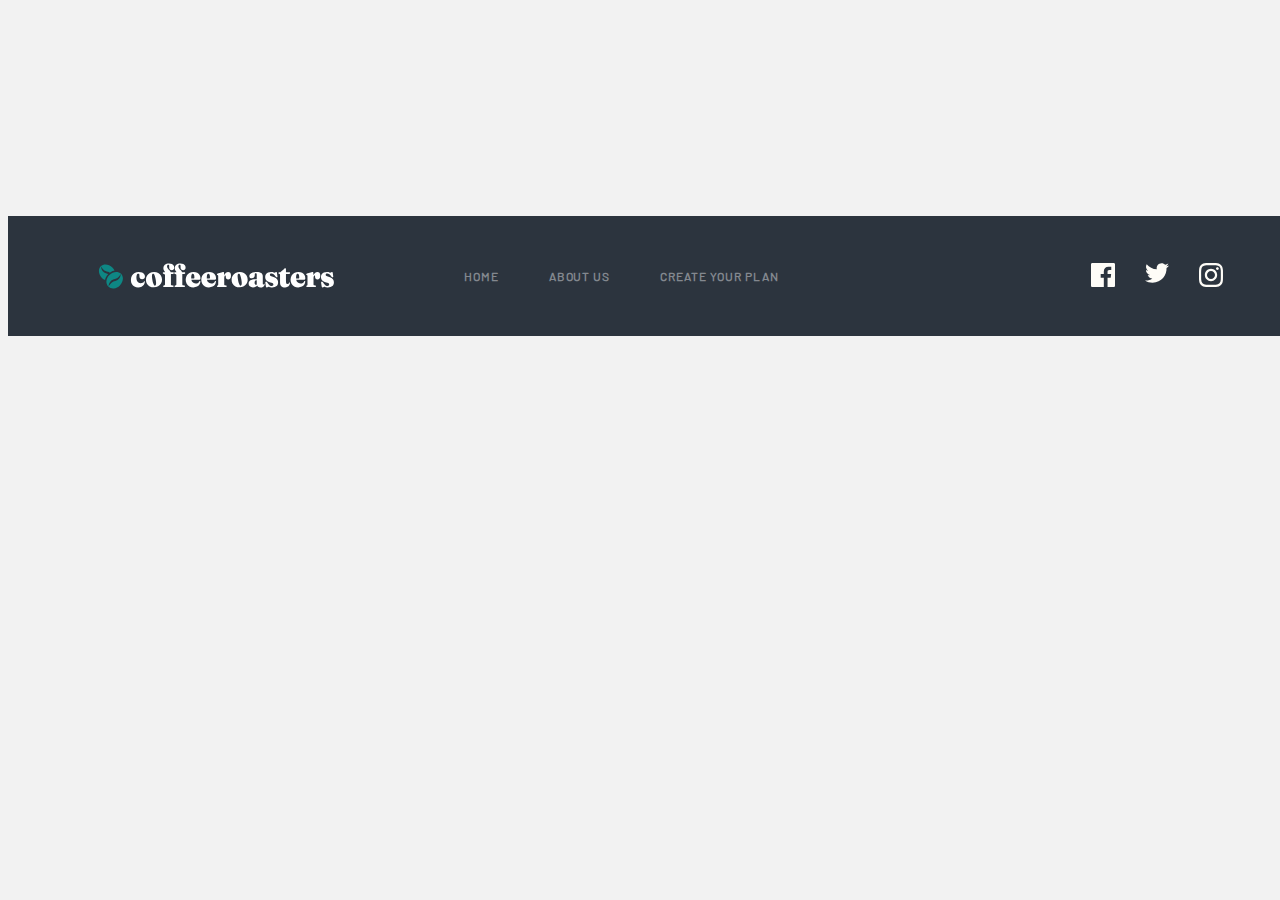
<file: about.html>
<!DOCTYPE html>
<html lang="ru">

<head>
    <meta charset="UTF-8">
    <meta name="viewport" content="width=device-width,initial-scale=1">
    <link rel="stylesheet" href="assets/css/style.css">
    <title>About</title>
</head>

 <body> 
    <!-- <header class="header"> 
        <div class="container header__container">
            <a class="header__logo">
                <img src="./assets/img/Group 5.svg" alt="#" class="header__logo-img">
            </a>

            <ul class="header__list">
                <li class="header__text"><a href="./index.html">HOME</a></li>
                <li class="header__text"><a href="">ABOUT US</a></li>
                <li class="header__text"><a href="">Create your plan</a></li>
            </ul>
            <button class="header__burger"><img src="./assets/img/Combined Shape 2.svg" alt="#" onclick="menu"></button>
        </div>
    </header> -->

    <main>
        <!-- <section class="ahero">  
            <div class="container ahero__container">
                <div class="ahero__info">
                    <h1 class="ahero__title">About Us</h1>
                    <div class="ahero__textwrapper">
                        <p class="ahero__text">Coffeeroasters began its journey of exotic discovery in 1999, highlighting
                            stories of coffee from around the world. We have since been dedicated to bring the perfect cup 
                            from bean to brew - in every shipment.</p>
                    </div>
                </div>
            </div>
            </div>
            </div>
         </section>  -->
<!-- 
        <section class="acommitment"> 
            <div class="container acommitment__container">
                <div class="acommitment__logo"></div>
                <div class="acommitment__info">
                    <h1 class="acommitment__title">Our commitment</h1>
                    <p class="acommitment__text">We’re built on a simple mission and a commitment to doing good along the
                        way. We want to make it easy for you to discover and brew the world’s best coffee at home. It all
                        starts at the source. To locate the specific lots we want to purchase, we travel nearly 60 days a
                        year trying to understand the challenges and opportunities in each of these places. We collaborate
                        with exceptional coffee growers and empower a global community of farmers through with well above
                        fair-trade benchmarks. We also offer training, support farm community initiatives, and invest in
                        coffee plant science. Curating only the finest blends, we roast each lot to highlight tasting
                        profiles distinctive to their native growing region.</p>
                </div>
            </div>
        </section> -->

        <!-- <section class="aquality">  
            <div class="container aquality__container">
                <div class="aquality__info">
                    <h1 class="aquality__title">Uncompromising quality</h1>
                    <p class="aquality__text">Although we work with growers who pay close attention to all stages of harvest
                        and processing, we employ, on our end, a rigorous quality control program to avoid over-roasting or
                        baking the coffee dry. Every bag of coffee is tagged with a roast date and batch number. Our goal is
                        to roast consistent, user-friendly coffee, so that brewing is easy and enjoyable.</p>
                </div>
                <div class="aquality__logo">
                   
                </div>>
            </div>
        </section> -->

         <!-- <section class="aheadquarters"> 
            <div class="container aheadquarters__container">
                <h1 class="aheadquarters__title">Our headquarters</h1>
                
                <ul class="countries">
                    <li class="countries__text">
                        <img src="./assets/img/aheadquarters1.svg" alt="#" class="countries__img">
                        <h3 class="countries__title">UK</h3>
                        <p class="countries__info">68  Asfordby Rd</p>
                        <p class="countries__info">Alcaston</p>
                        <p class="countries__info">SY6 1YA</p>
                        <p class="countries__info">+44 1241 918425</p>
                    </li>

                    <li class="countries__text">
                        <img src="./assets/img/aheadquarters1.svg" alt="#" class="countries__img">
                        <h3 class="countries__title">Canada</h3>
                        <p class="countries__info">1528  Eglinton Avenue</p>
                        <p class="countries__info">Toronto</p>
                        <p class="countries__info">Ontario M4P 1A6</p>
                        <p class="countries__info">+1 416 485 2997</p>
                    </li>

                    <li class="countries__text">
                        <img src="./assets/img/aheadquarters1.svg" alt="#" class="countries__img">
                        <h3 class="countries__title">Australia</h3>
                        <p class="countries__info">36 Swanston Street</p>
                        <p class="countries__info">Kewell</p>
                        <p class="countries__info">Victoria</p>
                        <p class="countries__info">+61 4 9928 3629</p>
                    </li>
                
                </ul>
            </div>
        </section> 
    </main> -->

    <footer class="footer"> 
        <div class="container footer__container">
            <img src="./assets/img/Group 5 — копия.svg" alt="#" class="footer__logo-img">
            <ul class="footer__list">
                <li class="footer__text"><a href="">HOME</a></li>
                <li class="footer__text"><a href="">ABOUT US</a></li>
                <li class="footer__text"><a href="">Create your plan</a></li>
            </ul>
            <ul class="footer__socialmedia">
                <li class="footer__media"><a href=""><img src="./assets/img/Path.svg" alt="#"></a></li>
                <li class="footer__media"><a href=""><img src="./assets/img/Path-2.svg" alt="#"></a></li>
                <li class="footer__media"><a href=""><img src="./assets/img/Shape — копия.svg" alt="#"></a></li>
            </ul>
        </div>
    </footer> 
 </body>

 </html>
</file>
<file: assets/css/style.css>
@font-face {
    font-family: 'Barlow';
    font-style: normal;
    font-weight: 100;
    src: local(''),
        url('../fonts/barlow-v12-latin-100.woff2') format('woff2'),
        url('../fonts/barlow-v12-latin-100.woff') format('woff');
}


@font-face {
    font-family: 'Barlow';
    font-style: normal;
    font-weight: 400;
    src: local(''),
        url('../fonts/barlow-v12-latin-regular.woff2') format('woff2'),
        url('../fonts/barlow-v12-latin-regular.woff') format('woff');
}

@font-face {
    font-family: 'Fraunces';
    font-style: normal;
    font-weight: 400;
    src: local(''),
        url('../fonts/fraunces-v23-latin-regular.woff2') format('woff2'),
        url('../fonts/fraunces-v23-latin-regular.woff') format('woff');
}

@font-face {
    font-family: 'Fraunces';
    font-style: normal;
    font-weight: 800;
    src: local(''),
        url('../fonts/fraunces-v23-latin-800.woff2') format('woff2'),
        url('../fonts/fraunces-v23-latin-800.woff') format('woff');
}


ul {
    margin: 0;
    padding: 0;
}

body {
    font-family: 'Barlow';
    background: #F2F2F2;
    overflow-x: hidden;
}

.container {
    max-width: 1320px;
    margin: 0 auto;
    padding: 0 20px;
}

.header__container {
    display: flex;
    align-items: center;
    justify-content: space-between;
    height: 100px;

}

.header__list {
    display: flex;
    list-style-type: none;
    gap: 56px;
}

.header__burger {
    border: none;
    outline: none;
    background: none;
    display: none;
}

.header__text {
    font-family: 'Barlow';
    font-style: normal;
    font-weight: 700;
    font-size: 12px;
    line-height: 15px;
    letter-spacing: 0.923077px;
    text-transform: uppercase;

    color: #83888F;
}

.header__text a {
    text-decoration: none;
    color: #83888F;

}

.header__text:hover {
    opacity: 0.8;
}

.header__text:active {
    opacity: 0.6;
}



.hero__container {

    height: 600px;
    background-image: url(/assets/img/Bitmap.svg);
    background-position: center;
    background-repeat: no-repeat;
    border-radius: 10px;
}

.hero__info {
    height: 145px;
    font-family: 'Fraunces';
    font-style: normal;
    font-weight: 700;
    font-size: 72px;
    line-height: 72px;
    color: #FEFCF7;
    font-size: 40px;
    padding-top: 100px;
    padding-left: 90px;

}

.hero__textwrapper {
    width: 400px;
    font-family: 'Barlow';
    font-style: normal;
    font-weight: 400;
    font-size: 16px;
    line-height: 26px;
    color: #FEFCF7;
    mix-blend-mode: normal;
    opacity: 0.8;
    padding-top: 0px;
}

.hero__button {
    width: 220px;
    height: 45px;
    font-family: 'Fraunces';
    font-style: normal;
    font-weight: 900;
    font-size: 18px;
    line-height: 25px;
    text-align: center;

    color: #FEFCF7;

    background: #0E8784;
    border-radius: 6px;
    outline: none;
    border: none;
    margin-top: 15px;
    cursor: pointer;
}

.hero__button:hover {
    opacity: 0.8;
}

.hero__button:active {
    transform: scale(0.9);
}

.product__card {
    width: 255px;
    padding: 10px;
}



.product__list {
    /* background: url(/assets/img/Group\ 30.svg); 
    background-repeat: no-repeat;
    background-size: contain;
    display: flex;
    align-items: center;
    justify-content: space-between;
    list-style-type: none;
    padding: 0;
    margin: 0;
     padding-top: 120px; */
}

.product__list-title {
    width: 1072px;
    height: 72px;
    font-family: 'Fraunces';
    font-style: normal;
    font-weight: 900;
    font-size: 150px;
    line-height: 72px;
    text-align: center;
    margin-left: 60px;
    display: flex;
    align-items: center;
    margin-bottom: -50px;

    color: #83888F;

}

.product__list {
    max-width: 1111px;
    height: 398.55px;
    display: flex;
    align-items: center;
    justify-content: space-between;
    list-style-type: none;
    gap: 15px;

}

.product__img {
    display: flex;
    width: 255px;
    height: 193px;
    /* margin-top: 120px; */

}

.product__title {
    font-family: 'Fraunces';
    font-style: normal;
    font-weight: 900;
    font-size: 24px;
    line-height: 32px;
    text-align: center;
    color: #333D4B;
}

.product__text {
    font-family: 'Barlow';
    font-style: normal;
    font-weight: 400;
    font-size: 16px;
    line-height: 26px;
    text-align: center;
    color: #333D4B;
}

.aboutus__container {
    height: 577px;

    background: #2C343E;
    border-radius: 10px;
}

.aboutus__top {
    display: flex;
    align-items: center;
    flex-direction: column;
}

.aboutus__title {
    font-family: 'Fraunces';
    font-style: normal;
    font-weight: 900;
    font-size: 40px;
    line-height: 48px;
    text-align: center;
    margin-top: 100px;

    color: #FEFCF7;
}

.aboutus__text {
    width: 550px;
    font-family: 'Barlow';
    font-style: normal;
    font-weight: 400;
    font-size: 16px;
    line-height: 26px;
    text-align: center;
    color: #FEFCF7;
    opacity: 0.8;
}

.aboutus__quality {
    width: 350px;
    height: 382px;
    display: flex;
    flex-direction: column;
    align-items: center;
    justify-content: center;
    background: #0E8784;
    border-radius: 8px;
    margin-top: 60px;
}

.aboutus__quality__titile {
    font-family: 'Fraunces';
    font-style: normal;
    font-weight: 900;
    font-size: 24px;
    line-height: 32px;
    text-align: center;
    color: #FEFCF7;
}

.aboutus__quality__text {
    width: 265px;
    font-family: 'Barlow';
    font-style: normal;
    font-weight: 400;
    font-size: 16px;
    line-height: 26px;
    text-align: center;

    color: #FEFCF7;
}

.quality__img {
    margin-top: 50px;
}

.aboutus__card {
    display: flex;
    justify-content: space-between;
    padding: 0 50px;
}

.work {
    margin-top: 351px;
}

.work__title {
    font-family: 'Fraunces 9pt';
    font-style: normal;
    font-weight: 900;
    font-size: 24px;
    line-height: 32px;
    color: #83888F;
}

.work__line {
    border: 2px solid #FDD6BA;
    margin-top: 95px;
}

.work__card {
    display: flex;
    justify-content: center;
    align-items: center;
    padding: 0 20px;
    list-style-type: none;
    gap: 200px;

}

.work__card__number {
    font-family: 'Fraunces';
    font-style: normal;
    font-weight: 900;
    font-size: 72px;
    line-height: 72px;
    color: #FDD6BA;
}

.work__card__text {
    width: 285px;
    height: 160px;
    font-family: 'Barlow';
    font-style: normal;
    font-weight: 400;
    font-size: 16px;
    line-height: 26px;
    color: #333D4B;
    margin-top: 15px;
}

.work__card__title {
    width: 255px;
    font-family: 'Fraunces';
    font-style: normal;
    font-weight: 900;
    font-size: 32px;
    line-height: 36px;
    color: #333D4B;
}

.work__button {
    width: 217px;
    height: 56px;
    font-family: 'Fraunces 9pt';
    font-style: normal;
    font-weight: 900;
    font-size: 18px;
    line-height: 25px;
    text-align: center;
    color: #FEFCF7;
    background: #0E8784;
    border-radius: 6px;
    outline: none;
    border: none;
    margin-left: 90px;
    margin-top: 65px;
    cursor: pointer;
}

.work__button:hover {
    opacity: 0.8;
}

.work__button:active {
    transform: scale(0.9);
}

.footer__container {
    width: 1280px;
    height: 120px;
    display: flex;
    justify-content: center;
    align-items: center;
    gap: 100px;
    background: url(/assets/img/Mask.svg);

}

.footer__list {
    max-width: 900px;
    width: 100%;
    font-family: 'Barlow';
    font-style: normal;
    font-weight: 700;
    font-size: 12px;
    line-height: 15px;
    letter-spacing: 0.923077px;
    text-transform: uppercase;
    text-decoration: none;
    list-style-type: none;
    gap: 50px;
    margin-left: 30px;
    text-decoration: none;

    color: #83888F;

    display: flex;
}

.footer__socialmedia {
    display: flex;
    list-style-type: none;
    gap: 30px;
    margin-right: 85px;
}

.footer__logo-img {
    margin-left: 70px;
}

.footer {
    margin-top: 216px;
}

.footer__text a {
    text-decoration: none;
    color: #83888F;
}

.footer__media:hover {
    opacity: 0.8;
    fill: #FDD6BA;
}

.footer__media:active {
    opacity: 0.6;
}

.footer__text:hover {
    opacity: 0.8;
}

.footer__text:active {
    opacity: 0.6;
}

@media only screen and (max-width: 1200px) {
    .work {
        display: flex;
        flex-direction: column;
    }

    .work__card {
        gap: 0;
        flex-wrap: wrap;
        display: flex;
        flex-direction: column;
        align-items: center;
    }

    .work__title {
        margin: 0;
        margin-bottom: 20px;
        display: flex;
        flex-direction: column;
        align-items: center;
        text-align: center;
    }

    .work__cards {
        max-width: 400px;
        width: 100%;
        display: flex;
        flex-direction: column;
        justify-content: center;
        align-items: center;
        text-align: center;
        margin: 0;
        margin-bottom: 10px;
    }

    .work__card__number {
        margin-top: 10px;
        margin-bottom: 10px;
    }

    .work__card__title {
        margin: 0;
        margin-bottom: 20px;
    }

    .work__card__text {
        margin: 0;
        margin-bottom: 30px;
    }

    .work__line {
        display: none;
    }

    .work__button {
        margin: 0 auto;
        margin-bottom: 30px;
    }

    .work__container {
        display: flex;
        flex-direction: column;
        align-items: center;
    }

    .footer {
        display: flex;
        flex-direction: column;
        align-items: center;
    }

    .footer__container {
        max-width: 100%;
        flex-wrap: wrap;
        gap: 0;
        justify-content: center;
        gap: 40px;
        height: auto;
        display: flex;
        flex-direction: column;
        align-items: center;
        padding: 40px;
    }

    .footer__logo-img {
        width: 80%;
        justify-content: center;
        align-items: center;
        margin: 0;
        display: flex;
        flex-direction: column;
        align-items: center;
    }

    .footer__socialmedia {

        margin: 0%;
        display: flex;

        align-items: center;
    }



    .footer__list {
        flex-wrap: wrap;
        flex-direction: column;
        align-items: center;
        justify-content: center;
        margin: 0;
        gap: 20px;
        display: flex;
        flex-direction: column;
        align-items: center;
    }


}

@media only screen and (max-width:800px) {
    .header__logo-img {
        max-width: 235px;
        width: 100%;
        height: 24.04px;
        margin: 0;
        padding: 0;

    }

    .header__container {
        height: 90px;
    }

    .header__list {
        display: none;
        gap: 35px;
    }

    .header__burger {
        display: block;
    }

    .product__list {
        margin-top: 125px;
    }
}

@media only screen and (max-width:500px) {
    .hero__info {
        max-width: 100%;
        width: 100%;
        height: 500px;
        padding-top: 100px;
        padding: 0;
        display: flex;
        flex-direction: column;
        align-items: center;
    }

    .hero__container {
        height: 100%;
    }

    .hero__textwrapper {
        padding-left: 10px;
        margin-right: 10px;
        max-width: 279px;
        width: 100%;
        font-weight: 400;
        font-size: 15px;
        line-height: 25px;
    }

    .hero__button {
        margin-top: 25px;
        margin-left: 10px;
        max-width: 217px;
        width: 100%;
        height: 56px;
        font-weight: 900;
        font-size: 18px;
        line-height: 25px;
    }

    .hero__title {
        padding-top: 100px;
        padding-left: 10px;
        max-width: 279px;
        width: 100%;
        font-weight: 900;
        font-size: 40px;
        line-height: 40px;
    }

    .product__list-title {
        max-width: 689px;
        width: 100%;
        height: 118px;
        margin-top: 100px
    }

    .product__list-title {
        max-width: 255px;
        width: 100%;
        height: 193px;
        flex-wrap: wrap;
    }

    .product__card {
        display: flex;
    }

    .product__title {
        max-width: 255px;
        width: 100%;
        height: 32px;
        font-weight: 900;
        font-size: 24px;
        line-height: 32px;
    }

    .product__text {
        max-width: 282px;
        width: 100%;
        height: 50px;
        font-weight: 400;
        font-size: 15px;
        line-height: 25px;
    }

    .work {
        margin-top: 1100px;
    }

    .aboutus {
        margin-top: 1200px;
    }
}

@media only screen and (max-width:768px) {
    .hero__info {
        padding-top: 100px;
        padding: 0;
    }

    .hero__container {
        max-width: 100%;
        width: 100%;
    }

    .hero__textwrapper {
        padding-left: 10px;
        margin-right: 10px;
        max-width: 279px;
        font-weight: 400;
        font-size: 15px;
        line-height: 25px;
    }

    .hero__button {
        margin-top: 25px;
        margin-left: 10px;
        max-width: 217px;
        width: 100%;
        font-weight: 900;
        font-size: 18px;
        line-height: 25px;
    }

    .hero__title {
        padding-top: 100px;
        padding-left: 10px;
        max-width: 279px;
        width: 100%;
        font-weight: 900;
        font-size: 40px;
        line-height: 40px;
    }

    .product__list {
        display: flex;
        flex-wrap: wrap;
    }

    .product__list-title {
        max-width: 375px;
        max-width: 100%;
        height: 72px;
        font-weight: 900;
        font-size: 40px;
        line-height: 72px;
        margin: 0;
        margin-top: 50px;
    }

    .product__card {
        max-width: 100%;
        width: 100%;
        margin: 0;
        gap: 20px;
        flex-direction: column;
    }

    .product__img {
        display: flex;
        width: 255px;
        height: 193px;
        gap: 0;
    }

    .product__title {
        max-width: 255px;
        width: 100%;
        font-weight: 900;
        font-size: 24px;
        line-height: 32px;
    }

    .product__text {
        max-width: 282px;
        width: 100%;
        font-weight: 400;
        font-size: 15px;
        line-height: 25px;
    }


    .aboutus__container {
        max-width: 688px;
        width: 100%;
        height: 573px;
        display: flex;
        flex-direction: column;
        align-items: center;
    }

    .aboutus__title {
        max-width: 264px;
        width: 100%;
        height: 48px;
        font-weight: 900;
        font-size: 32px;
        line-height: 48px;
        display: flex;
        flex-direction: column;
        align-items: center;
    }

    .aboutus__text {
        max-width: 540px;
        width: 100%;
        height: 77px;
        font-weight: 400;
        font-size: 15px;
        line-height: 25px;
        display: flex;
        flex-direction: column;

    }

    .aboutus__container {
        max-width: 100%;
        display: flex;
        flex-direction: column;
        align-items: center;
    }

    .aboutus__title {
        max-width: 279px;
        width: 100%;
        height: 28px;
        font-weight: 900;
        font-size: 28px;
        line-height: 28px;
        display: flex;
        flex-direction: column;
        align-items: center;
    }

    .aboutus__text {
        max-width: 279px;
        width: 100%;
        height: 125px;
        font-weight: 400;
        font-size: 15px;
        line-height: 25px;
        text-align: center;
        display: flex;
        flex-direction: column;
        align-items: center;
    }

    .aboutus__card {
        max-width: 279px;
        width: 100%;
        height: 382px;
        display: flex;
        flex-direction: column;
        align-items: center;
    }

    .quality__img {
        width: 71px;
        height: 72px;
        display: flex;
        flex-direction: column;
        align-items: center;
    }

    .aboutus__quality__titile {
        max-width: 255px;
        width: 100%;
        height: 32px;
        font-weight: 900;
        font-size: 24px;
        line-height: 32px;
        padding-top: 56px;
        display: flex;
        flex-direction: column;
        align-items: center;
    }

    .aboutus__quality__text {
        max-width: 212px;
        width: 100%;
        height: 75px;
        font-weight: 400;
        font-size: 15px;
        line-height: 25px;
        display: flex;
        flex-direction: column;
        align-items: center;
    }


}

.ahero__container { 
    height: 450px;
    background-image: url("../img/about__img.svg");
    background-position: center;
    background-repeat: no-repeat;
    border-radius: 10px;
    margin-top: 46px;
} 

.ahero__title {
    font-family: 'Fraunces';
    font-style: normal;
    font-weight: 900;
    font-size: 40px;
    line-height: 48px;
    padding-top: 136px;
    padding-left: 86px;


    color: #FEFCF7;
}

.ahero__text {
    max-width: 445px;
    width: 100%;
    height: 104px;
    font-family: 'Barlow';
    font-style: normal;
    font-weight: 400;
    font-size: 16px;
    line-height: 26px;
    padding-left: 85px;

    color: #FEFCF7;

}

.acommitment__container {
    display: flex;
    margin-top: 167px;
    justify-content: space-between;
    gap: 30px;
}



.acommitment__logo {
    background-image: url("/assets/img/commitment.svg");
    background-repeat: no-repeat;
    max-width: 445px;
    width: 100%;
    height: 470px;
    border-radius: 8px;
}

.acommitment__info {
}

.acommitment__title {
    font-family: 'Fraunces';
    font-style: normal;
    font-weight: 900;
    font-size: 40px;
    line-height: 48px;

    color: #333D4B;
}

.acommitment__text {
    max-width: 540px;
    width: 100%;
    font-family: 'Barlow';
    font-style: normal;
    font-weight: 400;
    font-size: 16px;
    line-height: 26px;
    color: #333D4B;
    mix-blend-mode: normal;
    opacity: 0.8;
    display: flex;
    flex-direction: column;
    align-items: center;
}

.aquality__container {
    max-width: 1280px;
    width: 100%;
    height: 474px;
    background: #2C343E;
    border-radius: 10px;
    margin-top: 180px;
}

.aquality__title {
    font-family: 'Fraunces ';
    font-style: normal;
    font-weight: 900;
    font-size: 40px;
    line-height: 48px;
    padding-top: 88px ;
    /* padding-left: 80px; */

    color: #FEFCF7;
}

.aquality__text {
    /* max-width: 540px;
    width: 100%; */
    font-family: 'Barlow';
    font-style: normal;
    font-weight: 400;
    font-size: 16px;
    line-height: 26px;
    color: #FEFCF7;
    mix-blend-mode: normal;
    opacity: 0.8;
    /* padding-left: 85px; */
}

 /* .aquality__img {
    position: absolute;
    top: -140px;
    right: 60px;
    margin-left: 100px;
    border-radius: 8px;
} */

.aquality__logo {
    background-image: url(/assets/img/about_quality.svg);
    background-repeat: no-repeat;
    width: 445px;
    height: 474px;
    position: absolute;
    top: -200px;
    right: 90px;
    margin-left: 100px;
    border-radius: 8px;
}

.aquality__container {
    position: relative;
}

.aheadquarters__title {
    font-family: 'Fraunces';
    font-style: normal;
    font-weight: 900;
    font-size: 24px;
    line-height: 32px;
    color: #83888F;
    margin-top: 168px;
    /* margin-left: 90px; */
}

.countries__img {
    margin-top: 72px;
}

.countries__title {
    font-family: 'Fraunces ';
    font-style: normal;
    font-weight: 900;
    font-size: 32px;
    line-height: 36px;
    color: #333D4B;
    
    margin-top: 45px;
}

.countries__text {
    font-family: 'Barlow';
    font-style: normal;
    font-weight: 400;
    font-size: 16px;
    line-height: 26px;
    color: #333D4B;
    list-style-type: none;
    margin-left: 90px;
}

.countries {
    display: flex;
    gap: 100px;
}

.countires__info {
    font-family: 'Barlow';
    font-style: normal;
    font-weight: 400;
    font-size: 16px;
    line-height: 26px;  
    color: #333D4B;
}

@media only screen and (max-width:768px)  {

    .acommitment__container {
        flex-direction: column;
        align-items: center;
    }

    .commitment__img {
        max-width: 280px;
        width: 100%;
        /* height: 470px; */
    }

    .acommitment__title {
        font-weight: 900;
        font-size: 32px;
        line-height: 48px;
    }
    .acommitment__text {
        font-weight: 400;
        font-size: 15px;
        line-height: 25px;
    }

    .aquality__container {
        flex-direction: column;
        align-items: center;
    }

    .aquality__img {
        max-width: 700px;
        width: 100%;
        height: 320px;     
        border-radius: 8px;
        
    }

    .aquality__title {
        font-weight: 900;
        font-size: 32px;
        line-height: 48px;
        text-align: center;
     }

     .aquality__text {
        font-weight: 400;
        font-size: 15px;
        line-height: 25px;
        text-align: center;
        margin-left: 20px;
     }

     .aquality__info {
        max-width: 688px;
        width: 100%;
        height: 488px;
        padding-top: 80px;
        text-align: center;
     }

     .aquality__logo {
        background-image: url(/assets/img/Bitmap\ —\ копия.svg);
        background-repeat: no-repeat;
        max-width: 573px;
        width: 100%;
        border-radius: 8px;
     }

     .aheadquarters__title {
        font-weight: 900;
        font-size: 24px;
        line-height: 32px;
     }

     .countries__title{
        font-weight: 900;
        font-size: 24px;
        line-height: 36px;
       
     }

     .countries__info {
        font-weight: 400;
        font-size: 16px;
        line-height: 26px;
     }

     .countries {
        gap: 15px;
     }

     .countries__text  {
        max-width: 223px;
     }

    

}

@media only screen and (max-width:500px) {
    .acommitment__logo {
        max-width: 327px;
        width: 100%;
        height: 400px;
    }

    .acommitment__title {
        font-weight: 900;
        font-size: 32px;
        line-height: 48px;
    }

    .acommitment__text {
        font-weight: 400;
        font-size: 15px;
        line-height: 25px;
    }

    .aquality__container {
        max-width: 327px;
        width: 100%;
        height: 509px;
    }

    .aquality__title {
        font-weight: 900;
        font-size: 28px;
        line-height: 28px;
        text-align: center;
    }

    .countries {
        display: flex;
        flex-direction: column;
    }

    .aheadquarters__title {
        font-weight: 900;
        font-size: 24px;
        line-height: 32px;
        text-align: center;
    }

    .countries__img {
        align-items: center;
        text-align: center;
    }

    .countries__title {
        font-weight: 900;
        font-size: 28px;
        line-height: 36px;
        text-align: center;
    }

    .countries__info {
        font-weight: 400;
        font-size: 16px;
        line-height: 26px;
        text-align: center;
    }

}
</file>
